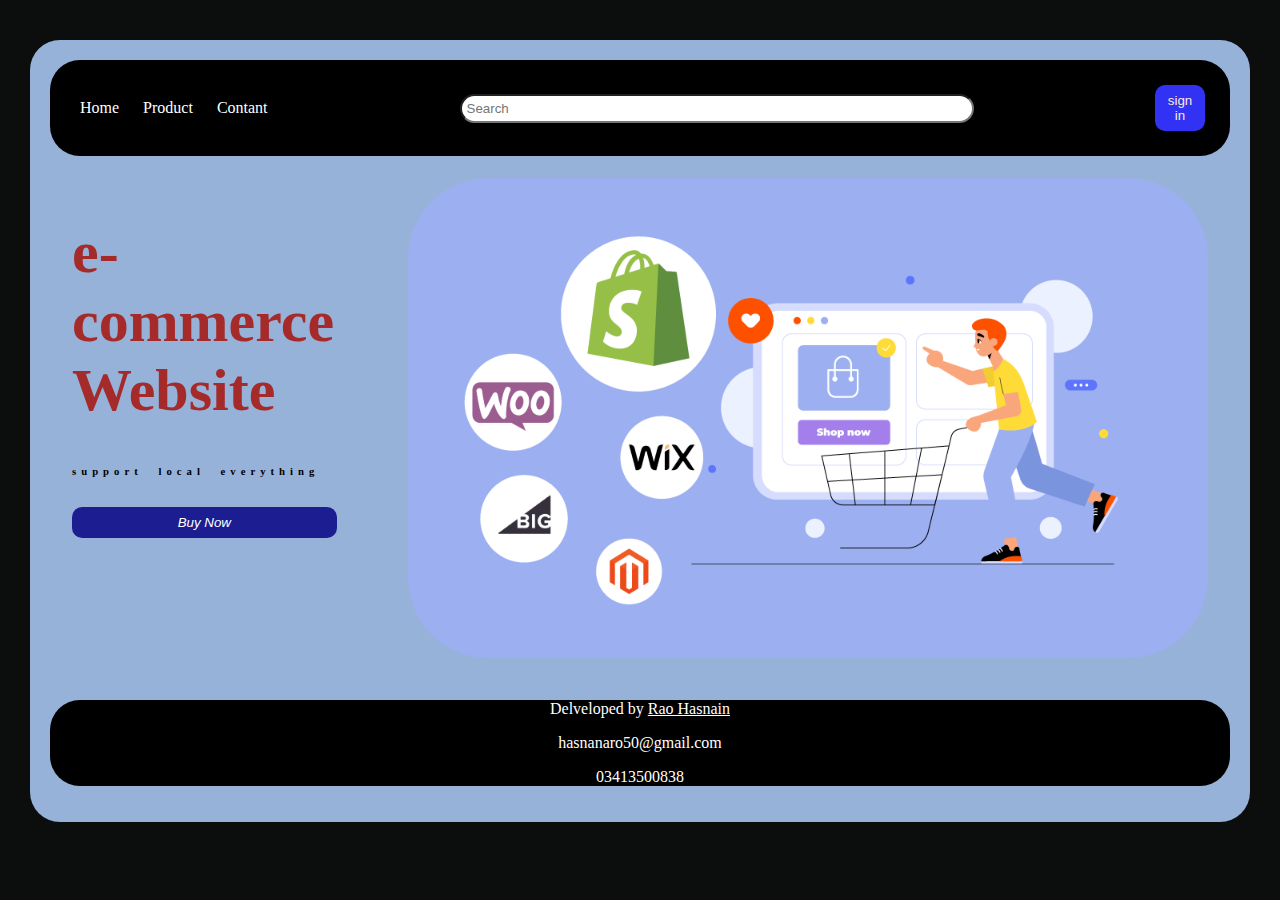
<file: index.html>
<!DOCTYPE html>
<html lang="en">

<head>
  <link rel="stylesheet" href="ePage.css">
  <meta charset="UTF-8">
  <meta name="viewport" content="width=device-width, initial-scale=1.0">
  <title>e e-commerce</title>

</head>

<body>
  <div class="div">
    <div class="navbar">
      <div class="tag">
        <a href="index.html">Home</a>
        <a href="product.html">Product</a>
        <a href="contant.html">Contant</a>
      </div>
      <div>
        <input type="text" placeholder="Search">
      </div>
      <div>
        <button class="butt">
          <a href="singin.html">sign in</a>
        </button>
      </div>
    </div>
    <table class="table">
      <tr>
        <td>
          <h1>e-commerce<br>Website</h1>
          <h6> support local everything</h6>
          <button>
            <a href="product.html">Buy Now</a>
          </button>
        </td>
        <td>
          <img src="e7fe6432-58ef-4241-8677-80da0c2d1dd5.png">

        </td>
      </tr>
    </table>
    <footer class="footer">
      <p>Delveloped by <u>Rao Hasnain</u></p>
      <p>hasnanaro50@gmail.com</p>
      <p>03413500838</p>

    </footer>

  </div>
</body>

</html>
</file>
<file: ePage.css>
body { 
    background-color: rgb(12, 13, 13); 
    margin: 30px;
    padding-top: 10px;
    padding-bottom: 10px;
}
 .div{
    
    padding: 20px;
    background-color: rgb(151, 178, 217);
    border-radius: 30px;
 }
    .navbar {
      position: sticky;
      top: 10px;
      background: black;
      padding: 20px;
      display: flex;
      justify-content: space-between;
      align-items: center;
      border-radius: 30px;
  
      
    }
    .tag a {
      color: white;
      margin: 0 10px;
      text-decoration: none;
   }

   .tag a:hover{
    color: #0056b3;
    
   }
   

    .navbar input {
      padding: 5px;
      width: 500px;
      border-radius: 2cqh;
      display: flex;
      
    }
    .navbar button{
        background-color: rgb(50, 50, 245);
        border-radius: 10px;
        display: flex;
    }
    .navbar button a{
      color: antiquewhite;
      text-decoration: none;

    }
    .table{
      border-radius: 20px;
    
    }
    .table h1{
      font-size: 60px;
      color: brown;
    }
    
    .table h6{
      word-spacing: 8px;
      letter-spacing: 5px;
    }
    .table button{
      background-color: rgb(29, 29, 146);
      border-radius: 10px;
    }
    .table a{
      color: white;
      font-style:italic;
      text-decoration: none;
    }
    .table img{
      border-radius: 80px;
      width: 800px;
    }
    .footer{
      background-color: black;
      color: white;
      text-align: center;
      border-radius: 30px;
    }








   
    .divv{
      background-image: url(applications-of-computer-programming.jpg);
      width: 100%;
      height: 150px;
      background-size: cover;
      background-repeat: no-repeat;
    }
    .divv h1 {
      padding:right 40px;
      justify-content: center;
      color: white;
      text-align: center;
      display: flex;
    }
    .divv p{
  
      justify-content: center;
      text-align: center;
      color: white;
    }

   
     table {
      width: 100%;
      border: none;
    }
    td {
      vertical-align: top;
      padding: 20px;
    }
    .left {
      text-align: left;
      width: 33%;
    }
    .center {
      text-align: center;
      width: 33%;
    }
    .right {
      text-align: right;
      width: 33%;
    }

    input, textarea, button {
      width: 90%;
      padding: 8px;
      margin: 5px 0;
    }

    button {
      background: #007BFF;
      border: none;
      color: white;

    }
    button:hover {
      background: #0056b3;
    }
    .body3{
      background: color #e4e0e0;
      margin: 400px;
      margin-top: 100px;
    
      


      
    }
    .sing{
      
       justify-content: center;
      text-align: center;
      background-color: #ffffff;
      border-radius: 20px;
       border-color:gray ;
       border: solid;
       padding:50px ;
    }
    .sing h1{
      color: blue;
    }
    .sing label{
      color: rgb(61, 57, 57)
      
    }
    .sing a{
      color: bisque;
    }










    .product{
      border: 3px solid;
      border-radius: 20px;
    }
    .product img{
      
      width:80%;
      
      padding-top: 20px;
      padding-bottom: 20px;
      height: 400px;
      padding-left: 100px;
      background-image: none;
      display: flex;
    }
    .headphone{
      width: 100%;
      height: 250px;
        justify-content:space-evenly;
         align-items:center;
         border: 3px solid;
          border-radius: 20px;
      display: flex;
    }
    .head{
      width: 200px;
      height:200px;
      border: 3px solid;
      
    }
    .head img{
      width: 200px;
      height:200px ;
    }


    .watch{
       width: 100%;
      height: 250px;
        justify-content:space-evenly;
         align-items:center;
         border: 3px solid;
          border-radius: 20px;
      display: flex;
    }
    .watch div{
      width: 200px;
      height:200px ;
      border:3px solid;
     

    }
    .watch img{
      width: 200px;
      height:200px ;
    }
</file>
